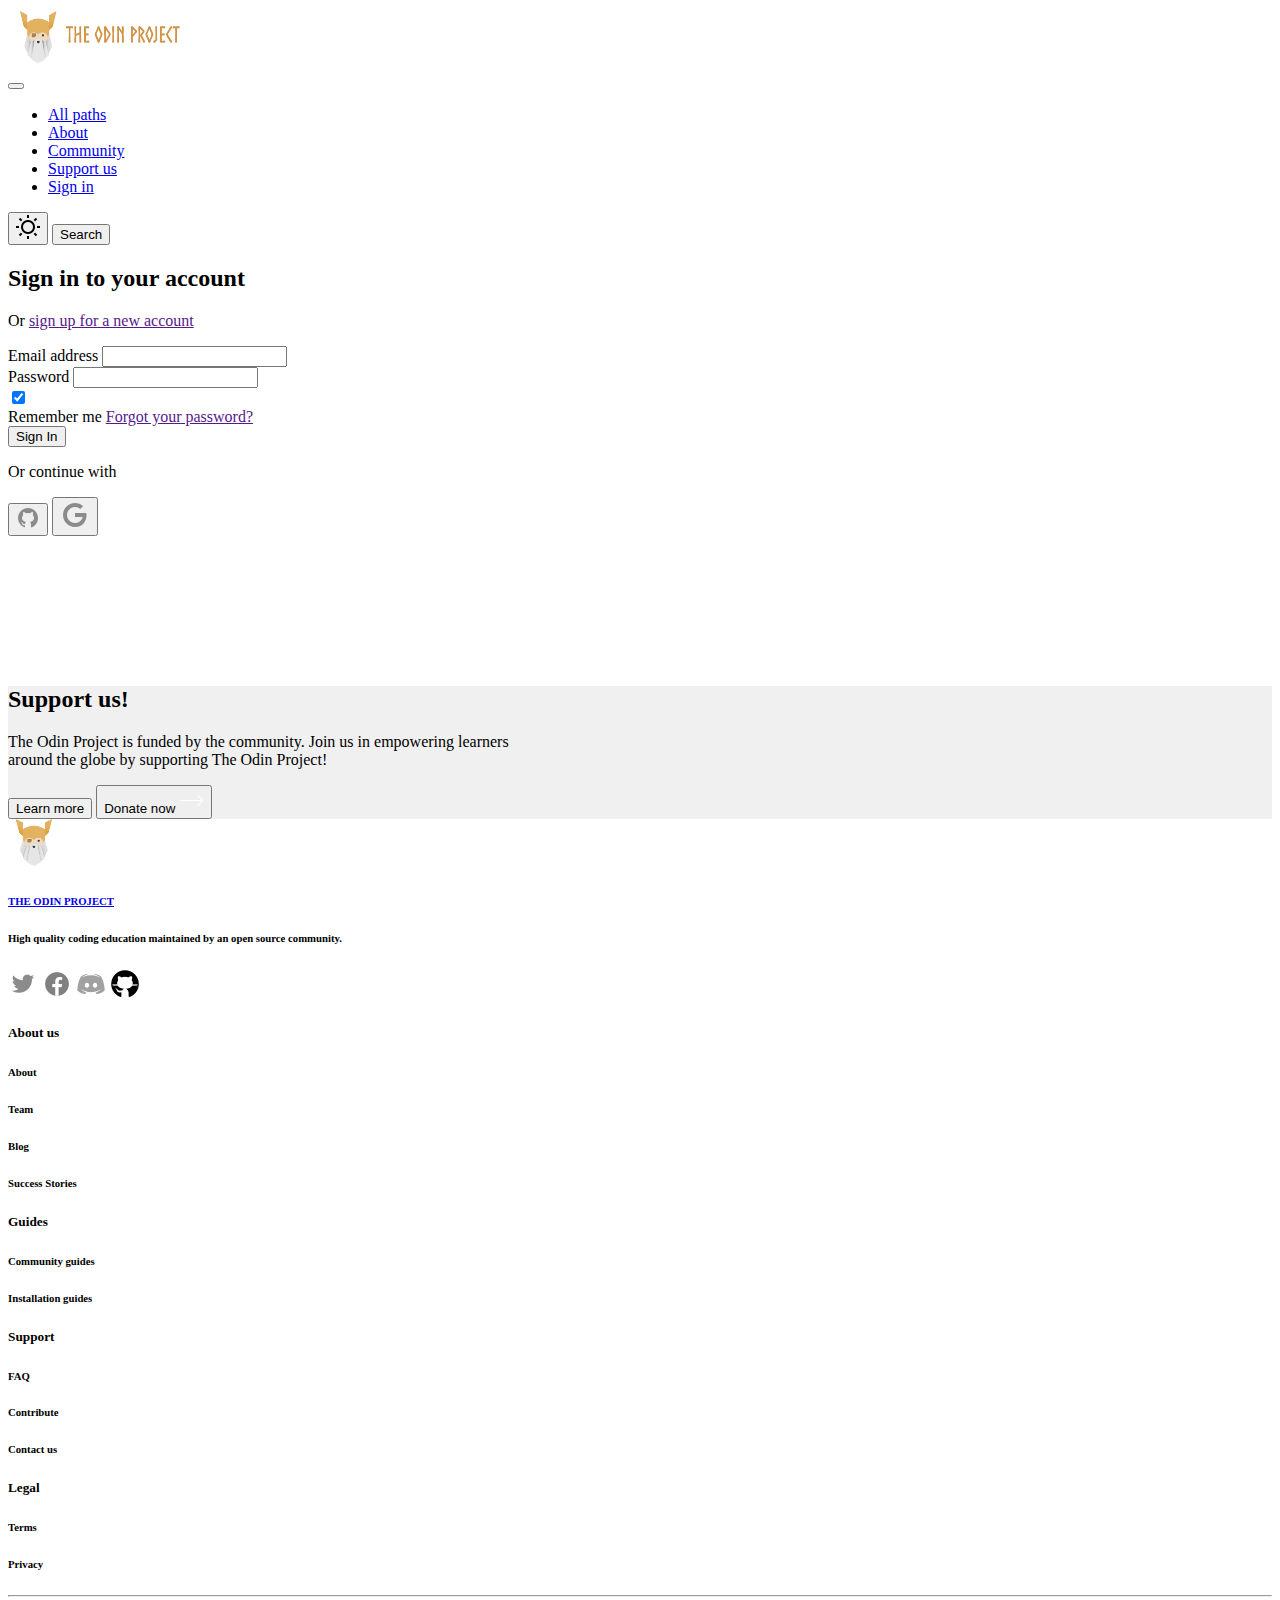
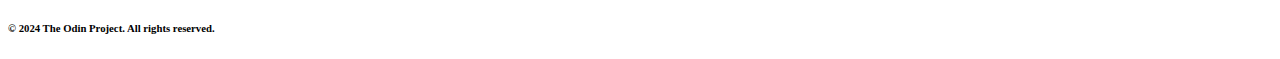
<file: signup.html>
<!DOCTYPE html>
<html lang="en">
<head>
    <link href="https://cdn.jsdelivr.net/npm/bootstrap@5.0.2/dist/css/bootstrap.min.css"
    rel="stylesheet" integrity="sha384-EVSTQN3/azprG1Anm3QDgpJLIm9Nao0Yz1ztcQTwFspd3yD65VohhpuuCOmLASjC" crossorigin="anonymous">
    <meta charset="UTF-8">
    <meta name="viewport" content="width=device-width, initial-scale=1.0">
    <title>Odin project</title>
    <link rel="stylesheet" href="signin.css">
    
</head>
<body>
  <nav class="navbar navbar-expand-lg navbar-light bg-light">
    <div class="container d-flex justify-content-center">
        <a class="navbar-brand" href="#">
          <img src="img/the-odin-project-logo-skill-finder-partners-page.png" alt="" width="200px" height="60px">
        </a>
      </div>
    
    <div class="container-fluid d-flex justify-content-around">
      <button class="navbar-toggler" type="button" data-bs-toggle="collapse" data-bs-target="#navbarNav" aria-controls="navbarNav" aria-expanded="false" aria-label="Toggle navigation">
        <span class="navbar-toggler-icon"></span>
      </button>
      <div class="collapse navbar-collapse " id="navbarNav">
        <ul class="navbar-nav ">
         <li class="nav-item">
             <a class="nav-link active" aria-current="page" href="#">All paths</a>
         </li>
          <li class="nav-item">
            <a class="nav-link" href="#">About</a>
          </li>
          <li class="nav-item">
            <a class="nav-link" href="#">Community</a>
          </li>
          <li class="nav-item">
            <a class="nav-link" href="#">Support us</a>
          </li>
          <li class="nav-item">
            <a class="nav-link" href="signup.html">Sign in</a>
          </li>
        </ul>
        <button class="border-0" onclick="myFunction()"><img src="img/icons8-sun-24.png" alt="" ></a></button>
        
        <button class=" ms-3 btn btn-success shadow" type="submit">Search</button>
      </div>
    </div>
  </nav>
    <div class="container-fluid text-center p-5 ">
        <h2>Sign in to your account</h2>
        <p>Or   <a class="text-dark" href="">sign up for a new account</a></p>
        <div class="container text-start P-5" style=" max-width:400px;" >
            <form>
                <div class="mb-3">
                  <label for="exampleInputEmail1" class="form-label">Email address</label>
                  <input type="email" class="form-control" id="exampleInputEmail1" aria-describedby="emailHelp">
                </div>
                <div class="mb-3">
                  <label for="exampleInputPassword1" class="form-label">Password</label>
                  <input type="password" class="form-control" id="exampleInputPassword1">
                </div>
                <div class="mb-3 form-check">                   
                  <input class="form-check-input" type="checkbox" value="" id="flexCheckChecked" checked>
                  <div class="d-flex justify-content-between">
                  <label class="form-check-label" for="flexCheckChecked">Remember me</label>
                <a href="" class="text-dark">Forgot your password?</a></div>
                </div>
                <div class="d-grid  gap-2">
                    <button class="btn btn-success" type="button">Sign In</button>
                    <p class="text-center">Or continue with</p>
                  </div>
                    <div class="d-flex justify-content-center gap-3">
                        <button type="button" class="btn btn-outline-secondary w-50 mb-4" > <img src="img/icons8-github-24.png" alt=""> </button>
                        <button type="button" class="btn btn-outline-secondary w-50 mb-4" > <img src="img/icons8-google-logo-30.png" alt=""> </button>
                    </div>
              </form>
        </div>
    </div>
    <!-- support -->
    <div class="container-fluid text-center p-4" style="margin-top: 150px; background-color: #f0f0f0 ;  ">
      <h2>Support us!</h2>
      <p class="text-secondary">The Odin Project is funded by the community.
       Join us in empowering learners  <br> around the globe by supporting The Odin Project!</p>
       <button type="button" class="btn btn-light shadow p-2">Learn more </button>
       <button type="button" class="btn btn-success shadow ms-3 p-2">Donate now
        <img src="img/icons8-arrow-50.png" alt="" height="25px">
       </button>
    </div>
    <!-- footer -->
    <div class="container">
      <div class="row">
        <div class="col-lg-4 mt-5">
          <div class="row">
            <div class="col d-flex"> <a href="google.com ">
                <img src="img/logo.png" alt="" width="52" height="47">
                <a href="https://getbootstrap.com/docs/5.0/helpers/colored-links/" class="link-dark mt-3">
                  <h6>THE ODIN PROJECT</h6>
                </a>
              </a></div>
          </div>
          <div class="row text-secondary mx-1 mt-4">
            <h6>High quality coding education maintained by an open source community.</h6>
          </div>
          <div class="d-flex gap-4 mx-1 p-2">
            <a href="twitter.com ">
              <img class="A1" src="img/icons8-twitter-30.png" alt="" ></a>
              <a href="facebook.com ">
                <img class="A1" src="img/icons8-facebook-30.png" alt="" ></a>
                <a href="discord.com ">
                  <img class="A1" src="img/icons8-discord-30.png" alt=""></a>
                  <a href="github.com ">
                    <img class="A1" src="img/icons8-github-30.png" alt="" ></a>
          </div>
        </div>
        <div class="col-lg-8 mt-5">
          <div class="row">
            <div class="col"><div class="row"><div class="col-lg-6 mt-2 pb-2">
              <div class="row">
                <h5>About us</h5>
              </div>
              <div class="row text-secondary pb-2">
                <h6>About</h6>
              </div>
              <div class="row text-secondary pb-2">
                <h6>Team</h6>
              </div>
              <div class="row text-secondary pb-2">
                <h6>Blog</h6>
              </div>
              <div class="row text-secondary">
                <h6>Success Stories</h6>
              </div>
            </div>
            <div class="col-lg-6 mt-2">
              <div class="row pb-2">
                <h5>Guides</h5>
              </div>
              <div class="row text-secondary pb-2">
                <h6>Community guides</h6>
              </div>
              <div class="row text-secondary">
                <h6>Installation guides</h6>
              </div>
            </div></div></div>
            <div class="col mx-5"><div class="row"><div class="col-lg-6 mt-2">
              <div class="row pb-2">
                <h5>Support</h5>
              </div>
              <div class="row text-secondary pb-2">
                <h6>FAQ</h6>
              </div>
              <div class="row text-secondary pb-2">
                <h6>Contribute</h6>
              </div>
              <div class="row text-secondary">
                <h6>Contact us</h6>
              </div>
            </div>
            <div class="col-lg-6 mt-2">
              <div class="row pb-2">
                <h5>Legal</h5>
              </div>
              <div class="row text-secondary pb-2">
                <h6>Terms</h6>
              </div>
              <div class="row text-secondary">
                <h6>Privacy</h6>
              </div>
            </div></div></div>
          </div>
        </div>
      </div>
      <div class="row mt-5">
        <hr> 
      </div>
      <div class="container">
        <div class="row">
          <div class="col text-secondary">
            <h6>© 2024 The Odin Project. All rights reserved.</h6>
          </div>
  
        </div>
      </div>
  
    </div>
    <script>
      function myFunction() {
         var element = document.body;
         element.classList.toggle("dark-mode");
      }
      </script>
    <script src="https://cdn.jsdelivr.net/npm/@popperjs/core@2.9.2/dist/umd/popper.min.js" integrity="sha384-IQsoLXl5PILFhosVNubq5LC7Qb9DXgDA9i+tQ8Zj3iwWAwPtgFTxbJ8NT4GN1R8p" crossorigin="anonymous"></script>
    <script src="https://cdn.jsdelivr.net/npm/bootstrap@5.0.2/dist/js/bootstrap.min.js" integrity="sha384-cVKIPhGWiC2Al4u+LWgxfKTRIcfu0JTxR+EQDz/bgldoEyl4H0zUF0QKbrJ0EcQF" crossorigin="anonymous"></script>
</body>
</html>
</file>
<file: signin.css>
.A1{
    filter: grayscale(1);
}
.A1:hover{
    filter: grayscale(0);
}
body{
background-color: white;
  color: black;
}
.dark-mode {
    background-color:rgb(41, 40, 40);
    color: white;
  }
  .dark-mode form  {
    background-color: rgb(41, 40, 40);
    color: white;
  }
  .dark-mode a  {
    text-decoration: none;
    color: white;
  }
</file>
